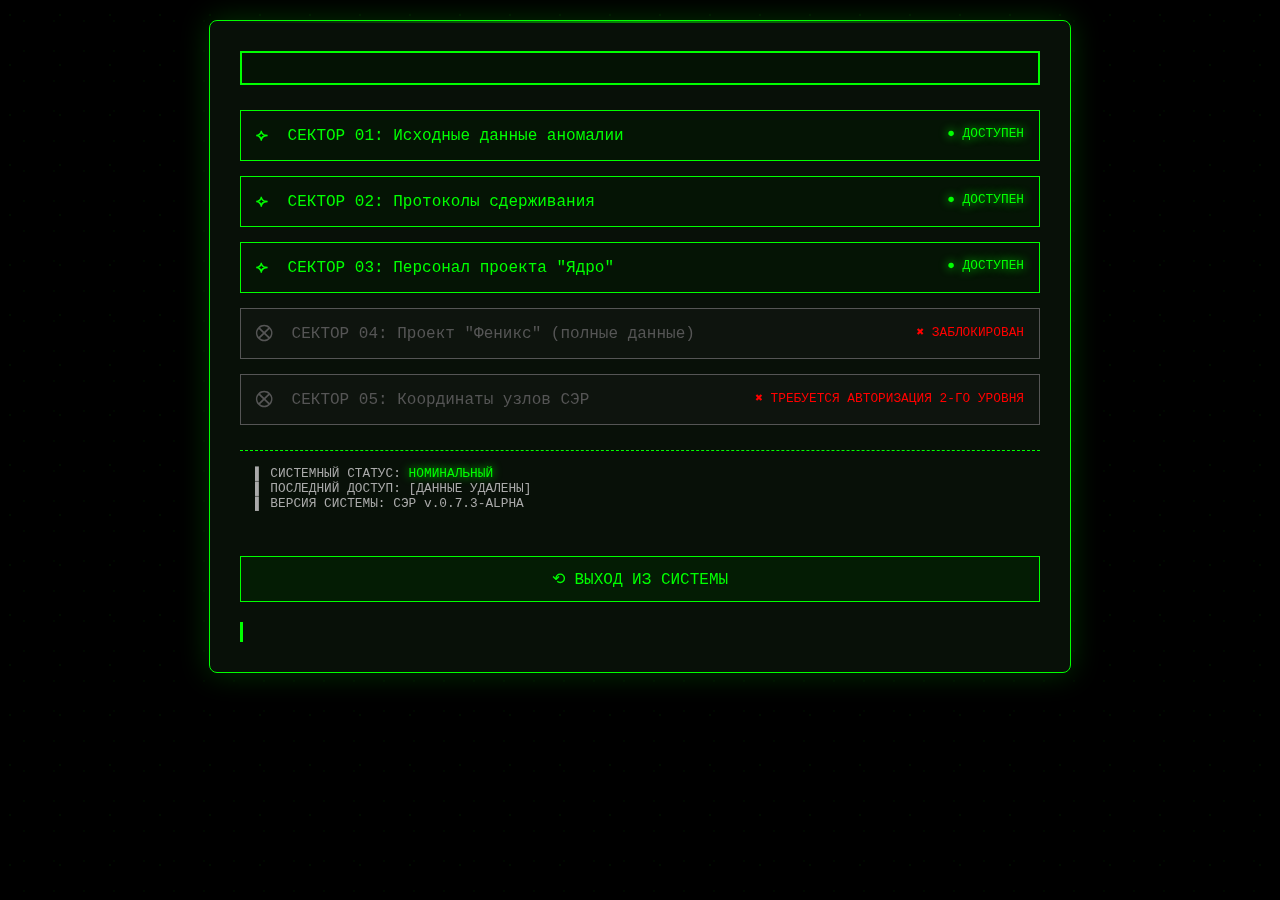
<file: nav_2.html>
<!DOCTYPE html>
<html lang="ru">
<head>
  <meta charset="UTF-8">
  <title>Навигация - СЭР Архив</title>
  <style>
    body {
      background-color: #000;
      color: #00ff00;
      font-family: 'Courier New', monospace;
      margin: 0;
      padding: 20px;
      overflow-x: hidden;
      background-image: 
        radial-gradient(circle at 20% 30%, rgba(0, 255, 0, 0.05) 1px, transparent 1px),
        radial-gradient(circle at 80% 70%, rgba(0, 255, 0, 0.03) 1px, transparent 1px);
      background-size: 50px 50px, 30px 30px;
    }

    .matrix-bg {
      position: fixed;
      top: 0;
      left: 0;
      width: 100%;
      height: 100%;
      pointer-events: none;
      opacity: 0.1;
      z-index: -1;
    }

    .navigation {
      max-width: 800px;
      margin: 0 auto;
      padding: 30px;
      border: 1px solid #00ff00;
      border-radius: 8px;
      position: relative;
      background: rgba(10, 20, 10, 0.8);
      box-shadow: 0 0 30px rgba(0, 255, 0, 0.2);
      backdrop-filter: blur(5px);
    }

    .scan-line {
      position: absolute;
      top: 0;
      left: 0;
      width: 100%;
      height: 2px;
      background: linear-gradient(90deg, transparent, #00ff00, transparent);
      animation: scan 3s linear infinite;
      opacity: 0.5;
    }

    @keyframes scan {
      0% { top: 0; }
      100% { top: 100%; }
    }

    .pulse-glow {
      animation: pulse 4s ease-in-out infinite;
    }

    @keyframes pulse {
      0%, 100% { box-shadow: 0 0 30px rgba(0, 255, 0, 0.2); }
      50% { box-shadow: 0 0 50px rgba(0, 255, 0, 0.4); }
    }

    .header-terminal {
      border: 2px solid #00ff00;
      padding: 15px;
      margin-bottom: 25px;
      position: relative;
      background: rgba(0, 20, 0, 0.5);
    }

    .corner-decoration {
      position: absolute;
      width: 15px;
      height: 15px;
      border: 1px solid #00ff00;
    }

    .corner-tl { top: -1px; left: -1px; border-right: none; border-bottom: none; }
    .corner-tr { top: -1px; right: -1px; border-left: none; border-bottom: none; }
    .corner-bl { bottom: -1px; left: -1px; border-right: none; border-top: none; }
    .corner-br { bottom: -1px; right: -1px; border-left: none; border-top: none; }

    .nav-grid {
      display: grid;
      gap: 15px;
      margin: 25px 0;
    }

    .nav-item {
      padding: 15px;
      border: 1px solid #00ff00;
      cursor: pointer;
      transition: all 0.3s ease;
      position: relative;
      background: rgba(0, 30, 0, 0.3);
    }

    .nav-item:hover {
      background: rgba(0, 60, 0, 0.5);
      transform: translateX(5px);
      box-shadow: 0 0 20px rgba(0, 255, 0, 0.3);
    }

    .nav-item.locked {
      color: #555;
      border-color: #555;
      cursor: not-allowed;
      background: rgba(30, 30, 30, 0.3);
    }

    .nav-item.locked:hover {
      transform: none;
      box-shadow: none;
      background: rgba(30, 30, 30, 0.3);
    }

    .nav-icon {
      margin-right: 10px;
      font-weight: bold;
    }

    .status {
      float: right;
      font-size: 0.8em;
      animation: status-pulse 2s infinite;
    }

    @keyframes status-pulse {
      0%, 100% { opacity: 1; }
      50% { opacity: 0.7; }
    }

    .available { color: #00ff00; text-shadow: 0 0 10px #00ff00; }
    .locked-status { color: #ff0000; }

    .system-data {
      margin-top: 25px;
      padding: 15px;
      border-top: 1px dashed #00ff00;
      font-size: 0.8em;
      color: #aaa;
    }

    .back-button {
      margin-top: 30px;
      padding: 12px 25px;
      text-align: center;
      border: 1px solid #00ff00;
      cursor: pointer;
      transition: all 0.3s;
      background: rgba(0, 40, 0, 0.5);
    }

    .back-button:hover {
      background: rgba(0, 80, 0, 0.7);
      box-shadow: 0 0 25px rgba(0, 255, 0, 0.4);
    }

    #statusMessage {
      margin-top: 20px;
      min-height: 20px;
      border-left: 3px solid #00ff00;
      padding-left: 15px;
    }

    .flicker {
      animation: flicker 0.1s infinite;
    }

    @keyframes flicker {
      0%, 100% { opacity: 1; }
      50% { opacity: 0.8; }
    }
  </style>
</head>
<body>
  <div class="matrix-bg" id="matrixBg"></div>
  
  <div class="navigation pulse-glow">
    <div class="scan-line"></div>
    
    <div class="header-terminal">
      <div class="corner-decoration corner-tl"></div>
      <div class="corner-decoration corner-tr"></div>
      <div class="corner-decoration corner-bl"></div>
      <div class="corner-decoration corner-br"></div>
      
      <div id="headerText"></div>
    </div>
    
    <div class="nav-grid">
      <div class="nav-item" onclick="navigateTo('архив1.html')">
        <span class="nav-icon">⟣</span>
        <span>СЕКТОР 01: Исходные данные аномалии</span>
        <span class="status available">● ДОСТУПЕН</span>
      </div>
      
      <div class="nav-item" onclick="navigateTo('архив2.html')">
        <span class="nav-icon">⟣</span>
        <span>СЕКТОР 02: Протоколы сдерживания</span>
        <span class="status available">● ДОСТУПЕН</span>
      </div>
      
      <div class="nav-item" onclick="navigateTo('архив3.html')">
        <span class="nav-icon">⟣</span>
        <span>СЕКТОР 03: Персонал проекта "Ядро"</span>
        <span class="status available">● ДОСТУПЕН</span>
      </div>
      
      <div class="nav-item locked">
        <span class="nav-icon">⛒</span>
        <span>СЕКТОР 04: Проект "Феникс" (полные данные)</span>
        <span class="status locked-status">✖ ЗАБЛОКИРОВАН</span>
      </div>
      
      <div class="nav-item locked">
        <span class="nav-icon">⛒</span>
        <span>СЕКТОР 05: Координаты узлов СЭР</span>
        <span class="status locked-status">✖ ТРЕБУЕТСЯ АВТОРИЗАЦИЯ 2-ГО УРОВНЯ</span>
      </div>
    </div>

    <div class="system-data">
      <div>▌ СИСТЕМНЫЙ СТАТУС: <span class="available">НОМИНАЛЬНЫЙ</span></div>
      <div>▌ ПОСЛЕДНИЙ ДОСТУП: [ДАННЫЕ УДАЛЕНЫ]</div>
      <div>▌ ВЕРСИЯ СИСТЕМЫ: СЭР v.0.7.3-ALPHA</div>
    </div>

    <div class="back-button" onclick="logout()">
      ⟲ ВЫХОД ИЗ СИСТЕМЫ
    </div>
    
    <div id="statusMessage"></div>
  </div>

  <script>
    // Создаем эффект падающего матричного кода на фоне
    function createMatrixEffect() {
      const bg = document.getElementById('matrixBg');
      const chars = '0101010101';
      let html = '';
      
      for (let i = 0; i < 50; i++) {
        const left = Math.random() * 100;
        const delay = Math.random() * 10;
        const duration = 5 + Math.random() * 10;
        const content = chars.charAt(Math.floor(Math.random() * chars.length));
        
        html += `<div style="position: absolute; left: ${left}%; top: -20px; animation: fall ${duration}s linear ${delay}s infinite; opacity: ${0.1 + Math.random() * 0.2};">${content}</div>`;
      }
      
      bg.innerHTML = html;
      
      const style = document.createElement('style');
      style.textContent = `
        @keyframes fall {
          0% { transform: translateY(-100px); opacity: 0; }
          5% { opacity: 0.7; }
          95% { opacity: 0.2; }
          100% { transform: translateY(100vh); opacity: 0; }
        }
      `;
      document.head.appendChild(style);
    }

    // Функция быстрой печати с эффектом мерцания
    function typeFast(element, text, callback) {
      let i = 0;
      element.innerHTML = '';
      const timer = setInterval(() => {
        if (i < text.length) {
          element.innerHTML += text.charAt(i);
          i++;
        } else {
          clearInterval(timer);
          // Добавляем мерцание после завершения текста
          element.classList.add('flicker');
          if (callback) setTimeout(callback, 500);
        }
      }, 15);
    }

    // Загрузка заголовка с системными сообщениями
    const headerText = document.getElementById('headerText');
    const headerMessages = [
      "> ИНИЦИАЛИЗАЦИЯ НАВИГАЦИОННОГО ИНТЕРФЕЙСА",
      "> СИСТЕМА АРХИВНОГО РАЗУМА (СЭР) v.0.7.3",
      "> ДОСТУП: УРОВЕНЬ 1 - ОГРАНИЧЕННЫЙ",
      "> ВЫБЕРИТЕ ЦЕЛЕВОЙ СЕКТОР ДЛЯ ДОСТУПА...",
      ""
    ];

    let currentHeader = 0;
    function showNextHeader() {
      if (currentHeader < headerMessages.length) {
        typeFast(headerText, headerMessages[currentHeader] + (currentHeader < headerMessages.length - 1 ? '' : ''), () => {
          currentHeader++;
          if (currentHeader < headerMessages.length) {
            setTimeout(showNextHeader, 300);
          }
        });
      }
    }

    // Инициализация при загрузке
    window.onload = function() {
      createMatrixEffect();
      setTimeout(showNextHeader, 1000);
      
      // Случайное мерцание элементов
      setInterval(() => {
        const items = document.querySelectorAll('.nav-item:not(.locked)');
        const randomItem = items[Math.floor(Math.random() * items.length)];
        if (randomItem) {
          randomItem.style.opacity = '0.7';
          setTimeout(() => { randomItem.style.opacity = '1'; }, 100);
        }
      }, 3000);
    };

    function navigateTo(page) {
      const msg = document.getElementById("statusMessage");
      typeFast(msg, "> ЗАПРОС ДОСТУПА К СЕКТОРУ...", () => {
        typeFast(msg, "> ПОДКЛЮЧЕНИЕ К АРХИВУ...", () => {
          setTimeout(() => { 
            window.location.href = page; 
          }, 1000);
        });
      });
    }
    
    function logout() {
      const msg = document.getElementById("statusMessage");
      typeFast(msg, "> ЗАВЕРШЕНИЕ СЕАНСА...", () => {
        typeFast(msg, "> СБРОС СОЕДИНЕНИЯ...", () => {
          setTimeout(() => { 
            window.location.href = "index.html"; 
          }, 800);
        });
      });
    }

    // Глобальная функция для возврата на навигацию
    window.returnToNavigation = function() {
      window.location.href = "nav_2.html";
    };
  </script>
</body>
</html>
</file>
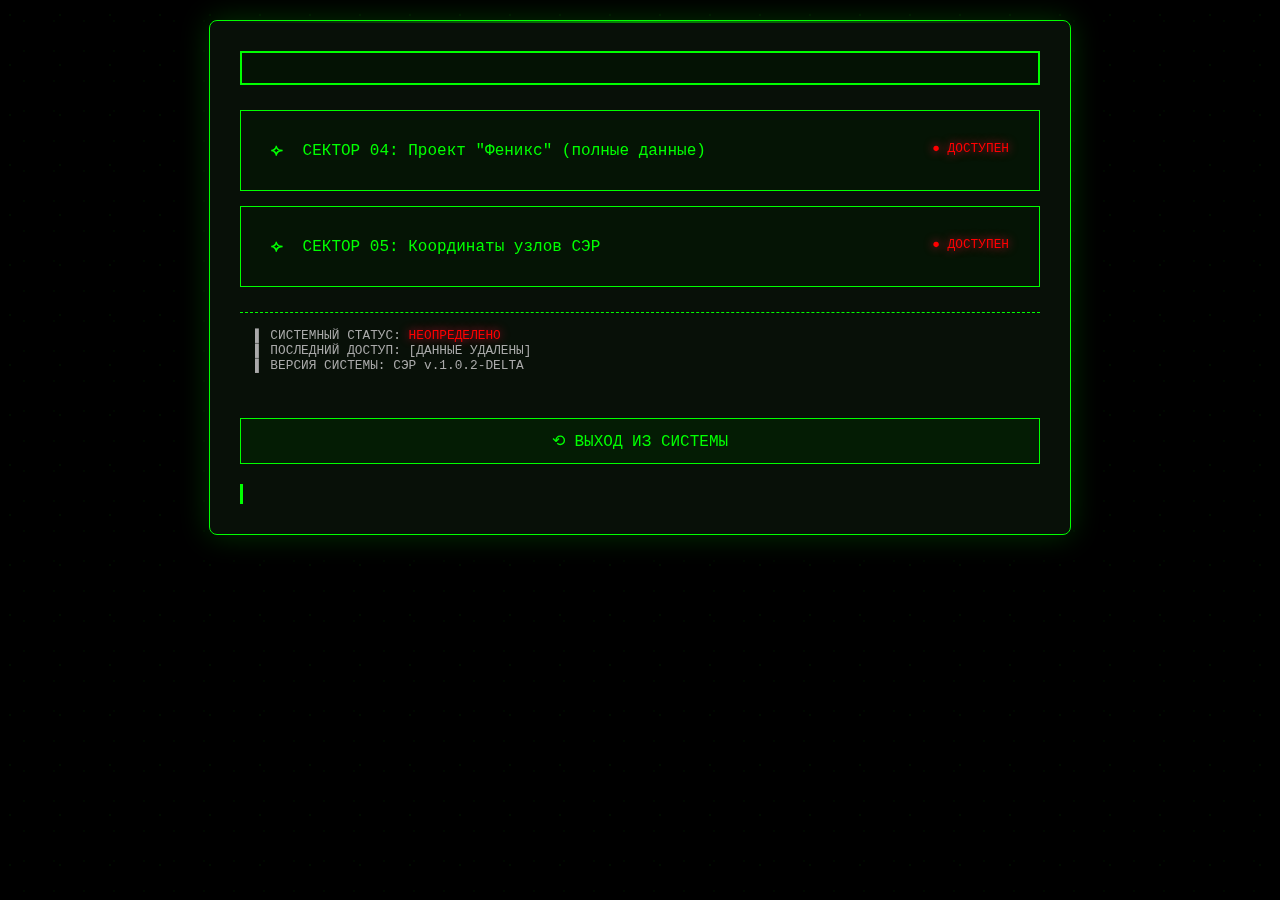
<file: nav_3.html>
<!DOCTYPE html>
<html lang="ru">
<head>
  <meta charset="UTF-8">
  <title>Навигация - СЭР Архив</title>
  <style>
    body {
      background-color: #000;
      color: #00ff00;
      font-family: 'Courier New', monospace;
      margin: 0;
      padding: 20px;
      overflow-x: hidden;
      background-image: 
        radial-gradient(circle at 20% 30%, rgba(0, 255, 0, 0.05) 1px, transparent 1px),
        radial-gradient(circle at 80% 70%, rgba(0, 255, 0, 0.03) 1px, transparent 1px);
      background-size: 50px 50px, 30px 30px;
    }

    .matrix-bg {
      position: fixed;
      top: 0;
      left: 0;
      width: 100%;
      height: 100%;
      pointer-events: none;
      opacity: 0.1;
      z-index: -1;
    }

    .navigation {
      max-width: 800px;
      margin: 0 auto;
      padding: 30px;
      border: 1px solid #00ff00;
      border-radius: 8px;
      position: relative;
      background: rgba(10, 20, 10, 0.8);
      box-shadow: 0 0 30px rgba(0, 255, 0, 0.2);
      backdrop-filter: blur(5px);
    }

    .scan-line {
      position: absolute;
      top: 0;
      left: 0;
      width: 100%;
      height: 2px;
      background: linear-gradient(90deg, transparent, #00ff00, transparent);
      animation: scan 3s linear infinite;
      opacity: 0.5;
    }

    @keyframes scan {
      0% { top: 0; }
      100% { top: 100%; }
    }

    .pulse-glow {
      animation: pulse 4s ease-in-out infinite;
    }

    @keyframes pulse {
      0%, 100% { box-shadow: 0 0 30px rgba(0, 255, 0, 0.2); }
      50% { box-shadow: 0 0 50px rgba(0, 255, 0, 0.4); }
    }

    .header-terminal {
      border: 2px solid #00ff00;
      padding: 15px;
      margin-bottom: 25px;
      position: relative;
      background: rgba(0, 20, 0, 0.5);
    }

    .corner-decoration {
      position: absolute;
      width: 15px;
      height: 15px;
      border: 1px solid #00ff00;
    }

    .corner-tl { top: -1px; left: -1px; border-right: none; border-bottom: none; }
    .corner-tr { top: -1px; right: -1px; border-left: none; border-bottom: none; }
    .corner-bl { bottom: -1px; left: -1px; border-right: none; border-top: none; }
    .corner-br { bottom: -1px; right: -1px; border-left: none; border-top: none; }

    .nav-grid {
      display: grid;
      gap: 15px;
      margin: 25px 0;
    }

    .nav-item {
      padding: 30px;
      border: 1px solid #00ff00;
      cursor: pointer;
      transition: all 0.3s ease;
      position: relative;
      background: rgba(0, 30, 0, 0.3);
    }

    .nav-item:hover {
      background: rgba(0, 60, 0, 0.5);
      transform: translateX(5px);
      box-shadow: 0 0 20px rgba(0, 255, 0, 0.3);
    }

    .nav-item.locked {
      color: #555;
      border-color: #555;
      cursor: not-allowed;
      background: rgba(30, 30, 30, 0.3);
    }

    .nav-item.locked:hover {
      transform: none;
      box-shadow: none;
      background: rgba(30, 30, 30, 0.3);
    }

    .nav-icon {
      margin-right: 10px;
      font-weight: bold;
    }

    .status {
      float: right;
      font-size: 0.8em;
      animation: status-pulse 2s infinite;
    }

    @keyframes status-pulse {
      0%, 100% { opacity: 1; }
      50% { opacity: 0.7; }
    }

    .available { color: #FF0000; text-shadow: 0 0 10px #DC143C; }
    .locked-status { color: #00ff00; }

    .system-data {
      margin-top: 25px;
      padding: 15px;
      border-top: 1px dashed #00ff00;
      font-size: 0.8em;
      color: #aaa;
    }

    .back-button {
      margin-top: 30px;
      padding: 12px 25px;
      text-align: center;
      border: 1px solid #00ff00;
      cursor: pointer;
      transition: all 0.3s;
      background: rgba(0, 40, 0, 0.5);
    }

    .back-button:hover {
      background: rgba(0, 80, 0, 0.7);
      box-shadow: 0 0 25px rgba(0, 255, 0, 0.4);
    }

    #statusMessage {
      margin-top: 20px;
      min-height: 20px;
      border-left: 3px solid #00ff00;
      padding-left: 15px;
    }

    .flicker {
      animation: flicker 0.1s infinite;
    }

    @keyframes flicker {
      0%, 100% { opacity: 1; }
      50% { opacity: 0.8; }
    }
  </style>
</head>
<body>
  <div class="matrix-bg" id="matrixBg"></div>
  
  <div class="navigation pulse-glow">
    <div class="scan-line"></div>
    
    <div class="header-terminal">
      <div class="corner-decoration corner-tl"></div>
      <div class="corner-decoration corner-tr"></div>
      <div class="corner-decoration corner-bl"></div>
      <div class="corner-decoration corner-br"></div>
      
      <div id="headerText"></div>
    </div>
    
    <div class="nav-grid">
        <div class="nav-item" onclick="navigateTo('архив4.html')">
        <span class="nav-icon">⟣</span>
        <span>СЕКТОР 04: Проект "Феникс" (полные данные)</span>
        <span class="status available">● ДОСТУПЕН</span>
      </div>
      
      <div class="nav-item" onclick="navigateTo('архив5.html')">
        <span class="nav-icon">⟣</span>
        <span>СЕКТОР 05: Координаты узлов СЭР</span>
        <span class="status available">● ДОСТУПЕН</span>
      </div>
    </div>

    <div class="system-data">
      <div>▌ СИСТЕМНЫЙ СТАТУС: <span class="available">НЕОПРЕДЕЛЕНО</span></div>
      <div>▌ ПОСЛЕДНИЙ ДОСТУП: [ДАННЫЕ УДАЛЕНЫ]</div>
      <div>▌ ВЕРСИЯ СИСТЕМЫ: СЭР v.1.0.2-DELTA</div>
    </div>

    <div class="back-button" onclick="logout()">
      ⟲ ВЫХОД ИЗ СИСТЕМЫ
    </div>
    
    <div id="statusMessage"></div>
  </div>

  <script>
    // Создаем эффект падающего матричного кода на фоне
    function createMatrixEffect() {
      const bg = document.getElementById('matrixBg');
      const chars = '0101010101';
      let html = '';
      
      for (let i = 0; i < 50; i++) {
        const left = Math.random() * 100;
        const delay = Math.random() * 10;
        const duration = 5 + Math.random() * 10;
        const content = chars.charAt(Math.floor(Math.random() * chars.length));
        
        html += `<div style="position: absolute; left: ${left}%; top: -20px; animation: fall ${duration}s linear ${delay}s infinite; opacity: ${0.1 + Math.random() * 0.2};">${content}</div>`;
      }
      
      bg.innerHTML = html;
      
      const style = document.createElement('style');
      style.textContent = `
        @keyframes fall {
          0% { transform: translateY(-100px); opacity: 0; }
          5% { opacity: 0.7; }
          95% { opacity: 0.2; }
          100% { transform: translateY(100vh); opacity: 0; }
        }
      `;
      document.head.appendChild(style);
    }

    // Функция быстрой печати с эффектом мерцания
    function typeFast(element, text, callback) {
      let i = 0;
      element.innerHTML = '';
      const timer = setInterval(() => {
        if (i < text.length) {
          element.innerHTML += text.charAt(i);
          i++;
        } else {
          clearInterval(timer);
          // Добавляем мерцание после завершения текста
          element.classList.add('flicker');
          if (callback) setTimeout(callback, 500);
        }
      }, 15);
    }

    // Загрузка заголовка с системными сообщениями
    const headerText = document.getElementById('headerText');
    const headerMessages = [
      "> ИНИЦИАЛИЗАЦИЯ НАВИГАЦИОННОГО ИНТЕРФЕЙСА",
      "> СИСТЕМА АРХИВНОГО РАЗУМА (СЭР) v.0.7.3",
      "> ДОСТУП: УРОВЕНЬ - МАКСИМАЛЬНЫЙ",
      "> ВЫБЕРИТЕ ЦЕЛЕВОЙ СЕКТОР ДЛЯ ДОСТУПА...",
      ""
    ];

    let currentHeader = 0;
    function showNextHeader() {
      if (currentHeader < headerMessages.length) {
        typeFast(headerText, headerMessages[currentHeader] + (currentHeader < headerMessages.length - 1 ? '' : ''), () => {
          currentHeader++;
          if (currentHeader < headerMessages.length) {
            setTimeout(showNextHeader, 300);
          }
        });
      }
    }

    // Инициализация при загрузке
    window.onload = function() {
      createMatrixEffect();
      setTimeout(showNextHeader, 1000);
      
      // Случайное мерцание элементов
      setInterval(() => {
        const items = document.querySelectorAll('.nav-item:not(.locked)');
        const randomItem = items[Math.floor(Math.random() * items.length)];
        if (randomItem) {
          randomItem.style.opacity = '0.7';
          setTimeout(() => { randomItem.style.opacity = '1'; }, 100);
        }
      }, 3000);
    };

    function navigateTo(page) {
      const msg = document.getElementById("statusMessage");
      typeFast(msg, "> ЗАПРОС ДОСТУПА К СЕКТОРУ...", () => {
        typeFast(msg, "> ПОДКЛЮЧЕНИЕ К АРХИВУ...", () => {
          setTimeout(() => { 
            window.location.href = page; 
          }, 1000);
        });
      });
    }
    
    function logout() {
      const msg = document.getElementById("statusMessage");
      typeFast(msg, "> ЗАВЕРШЕНИЕ СЕАНСА...", () => {
        typeFast(msg, "> СБРОС СОЕДИНЕНИЯ...", () => {
          setTimeout(() => { 
            window.location.href = "index.html"; 
          }, 800);
        });
      });
    }

    // Глобальная функция для возврата на навигацию
    window.returnToNavigation = function() {
      window.location.href = "nav_2.html";
    };
  </script>
</body>
</html>
</file>
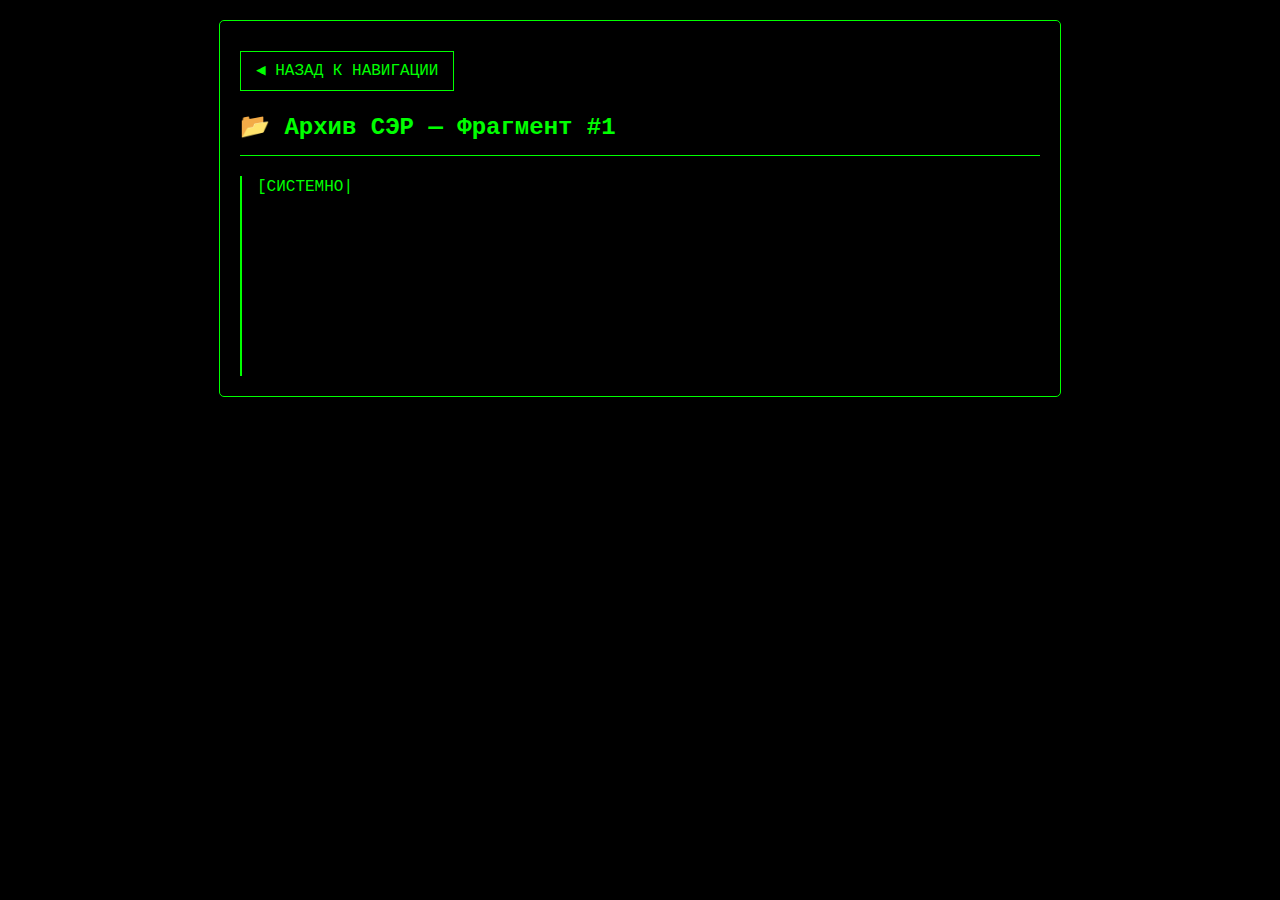
<file: архив1.html>
<!DOCTYPE html>
<html lang="ru">
<head>
  <meta charset="UTF-8">
  <title>Архив СЭР — Фрагмент #2</title>
  <style>
    body {
      background-color: #000;
      color: #00ff00;
      font-family: 'Courier New', monospace;
      margin: 0;
      padding: 20px;
      line-height: 1.4;
    }
    .archive-container {
      max-width: 800px;
      margin: 0 auto;
      padding: 20px;
      border: 1px solid #00ff00;
      border-radius: 5px;
      position: relative;
    }
    .back-button {
      margin: 10px 0 20px 0;
      padding: 8px 15px;
      border: 1px solid #00ff00;
      cursor: pointer;
      display: inline-block;
      transition: all 0.3s;
    }
    .back-button:hover {
      background-color: #003300;
      padding-left: 20px;
    }
    h2 {
      border-bottom: 1px solid #00ff00;
      padding-bottom: 10px;
      margin-top: 0;
    }
    #output {
      white-space: pre-wrap;
      min-height: 200px;
      border-left: 2px solid #00ff00;
      padding-left: 15px;
      margin-top: 20px;
    }
    .cursor {
      animation: blink 1s infinite;
    }
    @keyframes blink {
      0%, 100% { opacity: 1; }
      50% { opacity: 0; }
    }
  </style>
</head>
<body>
  <div class="archive-container">
    <div class="back-button" onclick="returnToNavigation()">◀ НАЗАД К НАВИГАЦИИ</div>
    
    <h2>📂 Архив СЭР — Фрагмент #1</h2>
    
    <div id="output"></div>
  </div>

  <script>
    const text = `[СИСТЕМНОЕ СООБЩЕНИЕ]  
Статус архива: повреждено. Попытка реконструкции…  
Высокоразвитая раса Аэтрионов процветала, используя технологии, основанные на управлении самой реальностью.  
Города-сферы, висящие в небе. Машины, переписывающие законы физики.  
Это был апогей цивилизации…  

[ФРАГМЕНТ 1 ЗАВЕРШЁН] 

    p.s. кто бы мог подумать, что имя, приходящее к странному бездомному, что должен даже трактирщику, станет ключом к данным... 
`;

    let i = 0;
    let outputElement = document.getElementById("output");
    
    function typeWriter() {
      if (i < text.length) {
        // Добавляем символ и мигающий курсор
        outputElement.innerHTML = text.substring(0, i + 1) + '<span class="cursor">|</span>';
        i++;
        setTimeout(typeWriter, 20); // Увеличена скорость (было 30)
      } else {
        // Убираем курсор после завершения печати
        outputElement.innerHTML = text;
        
      
      }
    }
    
    function returnToNavigation() {
      outputElement.innerHTML = '> Возврат к навигационной панели...';
      setTimeout(() => { 
        window.location.href = "nav_2.html"; 
      }, 800);
    }

    // Запускаем печать после загрузки страницы
    window.onload = function() {
      setTimeout(typeWriter, 500);
    };

    // Добавляем возможность быстрого возврата по клавише Escape
    document.addEventListener('keydown', function(e) {
      if (e.key === 'Escape') {
        returnToNavigation();
      }
    });
  </script>
</body>
</html>
</file>
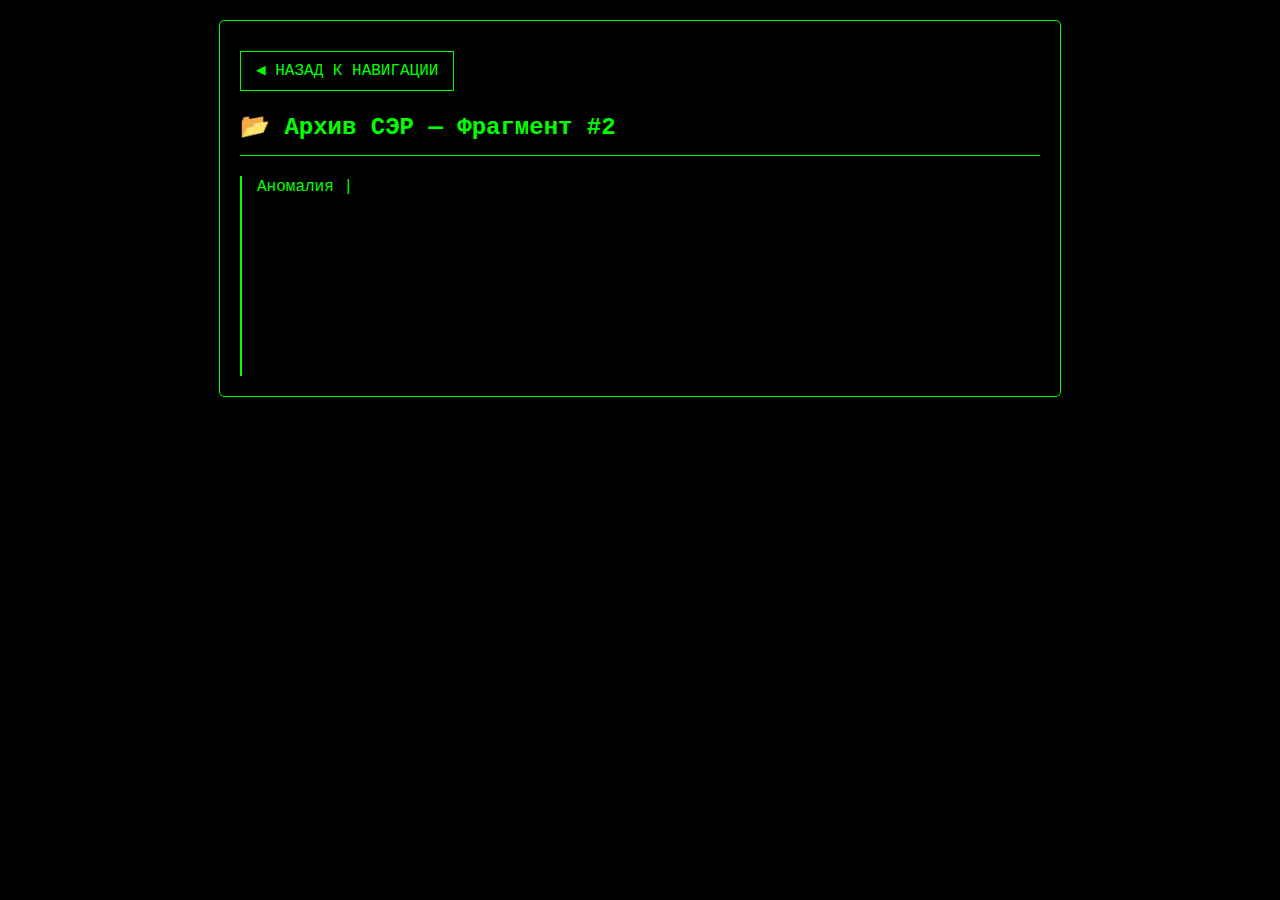
<file: архив2.html>
<!DOCTYPE html>
<html lang="ru">
<head>
  <meta charset="UTF-8">
  <title>Архив СЭР — Фрагмент #2</title>
  <style>
    body {
      background-color: #000;
      color: #00ff00;
      font-family: 'Courier New', monospace;
      margin: 0;
      padding: 20px;
      line-height: 1.4;
    }
    .archive-container {
      max-width: 800px;
      margin: 0 auto;
      padding: 20px;
      border: 1px solid #00ff00;
      border-radius: 5px;
      position: relative;
    }
    .back-button {
      margin: 10px 0 20px 0;
      padding: 8px 15px;
      border: 1px solid #00ff00;
      cursor: pointer;
      display: inline-block;
      transition: all 0.3s;
    }
    .back-button:hover {
      background-color: #003300;
      padding-left: 20px;
    }
    h2 {
      border-bottom: 1px solid #00ff00;
      padding-bottom: 10px;
      margin-top: 0;
    }
    #output {
      white-space: pre-wrap;
      min-height: 200px;
      border-left: 2px solid #00ff00;
      padding-left: 15px;
      margin-top: 20px;
    }
    .cursor {
      animation: blink 1s infinite;
    }
    @keyframes blink {
      0%, 100% { opacity: 1; }
      50% { opacity: 0; }
    }
  </style>
</head>
<body>
  <div class="archive-container">
    <div class="back-button" onclick="returnToNavigation()">◀ НАЗАД К НАВИГАЦИИ</div>
    
    <h2>📂 Архив СЭР — Фрагмент #2</h2>
    
    <div id="output"></div>
  </div>

  <script>
    const text = `Аномалия возникла внезапно — пространственно-энергетический разрыв.  
Она не имела злого намерения, но её природа разрушала всё.  

Аэтрионы построили СЭР — Сферу Энергетического Регулирования,  
способную удержать Аномалию в стазисе.  

Однако цена оказалась непосильной: СЭР требовал невозможного источника энергии…  

[ФРАГМЕНТ 2 ЗАВЕРШЁН]  
`;

    let i = 0;
    let outputElement = document.getElementById("output");
    
    function typeWriter() {
      if (i < text.length) {
        // Добавляем символ и мигающий курсор
        outputElement.innerHTML = text.substring(0, i + 1) + '<span class="cursor">|</span>';
        i++;
        setTimeout(typeWriter, 20); // Увеличена скорость (было 30)
      } else {
        // Убираем курсор после завершения печати
        outputElement.innerHTML = text;
        
        
      }
    }
    
    function returnToNavigation() {
      outputElement.innerHTML = '> Возврат к навигационной панели...';
      setTimeout(() => { 
        window.location.href = "nav_2.html"; 
      }, 800);
    }

    // Запускаем печать после загрузки страницы
    window.onload = function() {
      setTimeout(typeWriter, 500);
    };

    // Добавляем возможность быстрого возврата по клавише Escape
    document.addEventListener('keydown', function(e) {
      if (e.key === 'Escape') {
        returnToNavigation();
      }
    });
  </script>
</body>
</html>
</file>
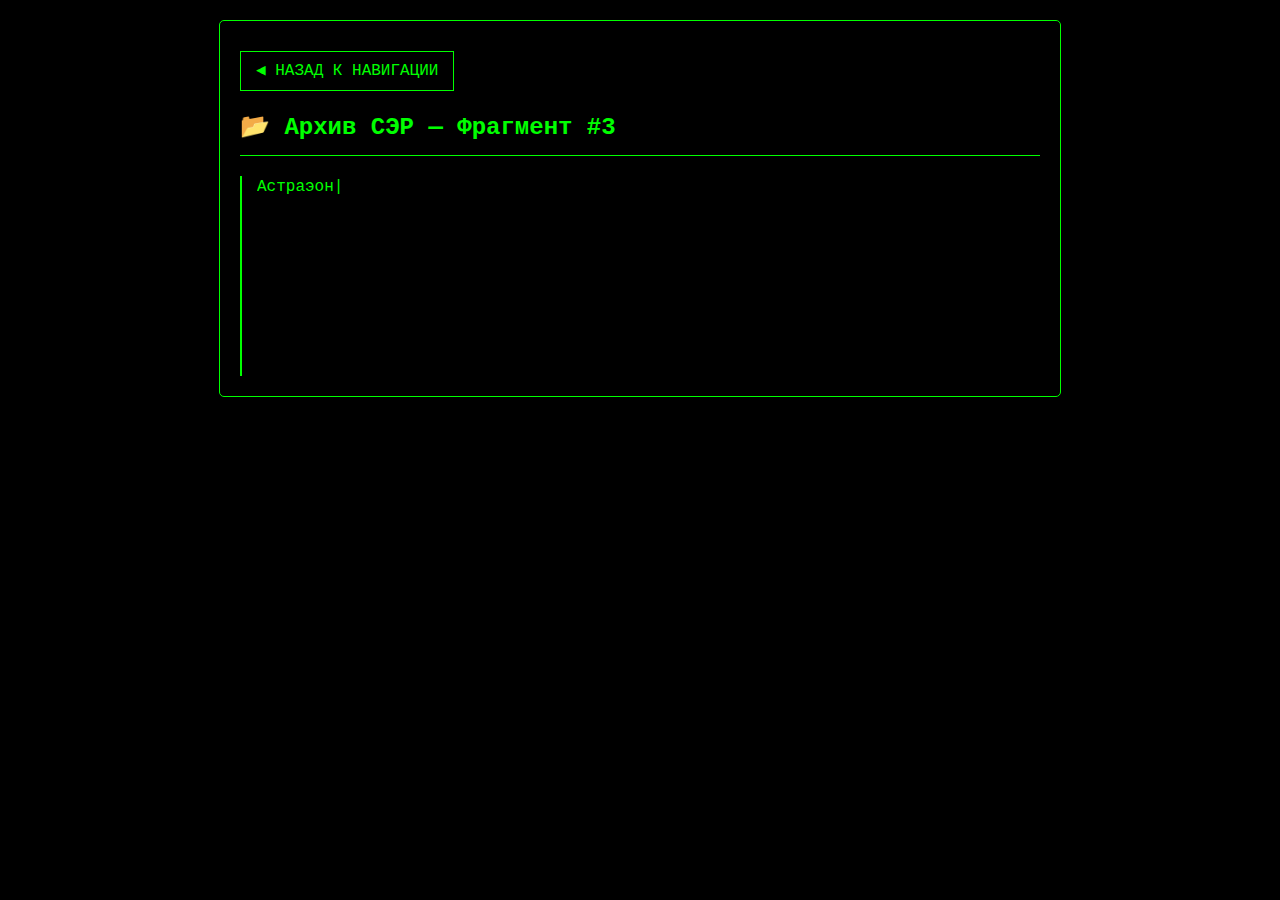
<file: архив3.html>
<!DOCTYPE html>
<html lang="ru">
<head>
  <meta charset="UTF-8">
  <title>Архив СЭР — Фрагмент #2</title>
  <style>
    body {
      background-color: #000;
      color: #00ff00;
      font-family: 'Courier New', monospace;
      margin: 0;
      padding: 20px;
      line-height: 1.4;
    }
    .archive-container {
      max-width: 800px;
      margin: 0 auto;
      padding: 20px;
      border: 1px solid #00ff00;
      border-radius: 5px;
      position: relative;
    }
    .back-button {
      margin: 10px 0 20px 0;
      padding: 8px 15px;
      border: 1px solid #00ff00;
      cursor: pointer;
      display: inline-block;
      transition: all 0.3s;
    }
    .back-button:hover {
      background-color: #003300;
      padding-left: 20px;
    }
    h2 {
      border-bottom: 1px solid #00ff00;
      padding-bottom: 10px;
      margin-top: 0;
    }
    #output {
      white-space: pre-wrap;
      min-height: 200px;
      border-left: 2px solid #00ff00;
      padding-left: 15px;
      margin-top: 20px;
    }
    .cursor {
      animation: blink 1s infinite;
    }
    @keyframes blink {
      0%, 100% { opacity: 1; }
      50% { opacity: 0; }
    }
  </style>
</head>
<body>
  <div class="archive-container">
    <div class="back-button" onclick="returnToNavigation()">◀ НАЗАД К НАВИГАЦИИ</div>
    
    <h2>📂 Архив СЭР — Фрагмент #3</h2>
    
    <div id="output"></div>
  </div>

  <script>
    const text = `Астраэон, величайший герой Аэтрионов, добровольно связал себя с Троном.  
Он стал живой батареей, удерживающей СЭР веками.  
Его жизнь и сущность угасали медленно, но неотвратимо.  

СЭР держал оборону, но щит трещал.  
Научные советы пришли к выводу: конец неизбежен.  

[ФРАГМЕНТ 3 ЗАВЕРШЁН]  


    p.s.s. теперь у нас не осталось ничего, кроме наших знаний. Осталось лишь воскрикнуть "Наука_защитит"...
`;

    let i = 0;
    let outputElement = document.getElementById("output");
    
    function typeWriter() {
      if (i < text.length) {
        // Добавляем символ и мигающий курсор
        outputElement.innerHTML = text.substring(0, i + 1) + '<span class="cursor">|</span>';
        i++;
        setTimeout(typeWriter, 20); // Увеличена скорость (было 30)
      } else {
        // Убираем курсор после завершения печати
        outputElement.innerHTML = text;
        
       
        
      }
    }
    
    function returnToNavigation() {
      outputElement.innerHTML = '> Возврат к навигационной панели...';
      setTimeout(() => { 
        window.location.href = "nav_2.html"; 
      }, 800);
    }

    // Запускаем печать после загрузки страницы
    window.onload = function() {
      setTimeout(typeWriter, 500);
    };

    // Добавляем возможность быстрого возврата по клавише Escape
    document.addEventListener('keydown', function(e) {
      if (e.key === 'Escape') {
        returnToNavigation();
      }
    });
  </script>
</body>
</html>
</file>
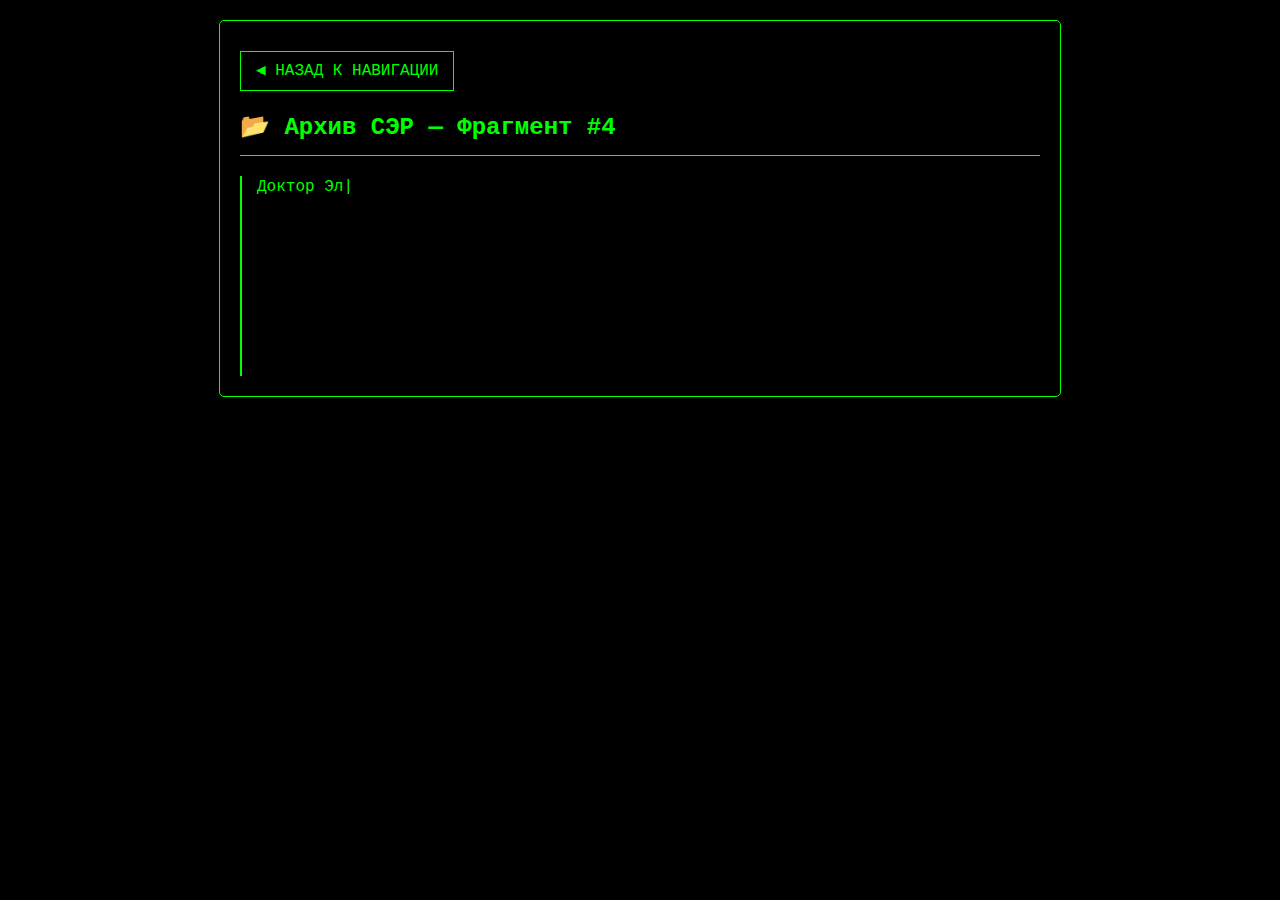
<file: архив4.html>
<!DOCTYPE html>
<html lang="ru">
<head>
  <meta charset="UTF-8">
  <title>Архив СЭР — Фрагмент #2</title>
  <style>
    body {
      background-color: #000;
      color: #00ff00;
      font-family: 'Courier New', monospace;
      margin: 0;
      padding: 20px;
      line-height: 1.4;
    }
    .archive-container {
      max-width: 800px;
      margin: 0 auto;
      padding: 20px;
      border: 1px solid #00ff00;
      border-radius: 5px;
      position: relative;
    }
    .back-button {
      margin: 10px 0 20px 0;
      padding: 8px 15px;
      border: 1px solid #00ff00;
      cursor: pointer;
      display: inline-block;
      transition: all 0.3s;
    }
    .back-button:hover {
      background-color: #003300;
      padding-left: 20px;
    }
    h2 {
      border-bottom: 1px solid #00ff00;
      padding-bottom: 10px;
      margin-top: 0;
    }
    #output {
      white-space: pre-wrap;
      min-height: 200px;
      border-left: 2px solid #00ff00;
      padding-left: 15px;
      margin-top: 20px;
    }
    .cursor {
      animation: blink 1s infinite;
    }
    @keyframes blink {
      0%, 100% { opacity: 1; }
      50% { opacity: 0; }
    }
  </style>
</head>
<body>
  <div class="archive-container">
    <div class="back-button" onclick="returnToNavigation()">◀ НАЗАД К НАВИГАЦИИ</div>
    
    <h2>📂 Архив СЭР — Фрагмент #4</h2>
    
    <div id="output"></div>
  </div>

  <script>
    const text = `Доктор Элис Рид и её коллеги запустили Проект «Феникс».  
Сознание Астраэона было извлечено и заключено в кристалл-носитель.  

Тело погибло. Кристалл был катапультирован на поверхность планеты.  

СЭР остался без хозяина. Он впал в автономный режим и начал  
питаться реальностью, чтобы продолжить удерживать Аномалию…  

[АРХИВНЫЙ ФРАГМЕНТ ЗАВЕРШЁН]  
`;

    let i = 0;
    let outputElement = document.getElementById("output");
    
    function typeWriter() {
      if (i < text.length) {
        // Добавляем символ и мигающий курсор
        outputElement.innerHTML = text.substring(0, i + 1) + '<span class="cursor">|</span>';
        i++;
        setTimeout(typeWriter, 20); // Увеличена скорость (было 30)
      } else {
        // Убираем курсор после завершения печати
        outputElement.innerHTML = text;
        
        
      }
    }
    
    function returnToNavigation() {
      outputElement.innerHTML = '> Возврат к навигационной панели...';
      setTimeout(() => { 
        window.location.href = "nav_3.html"; 
      }, 800);
    }

    // Запускаем печать после загрузки страницы
    window.onload = function() {
      setTimeout(typeWriter, 500);
    };

    // Добавляем возможность быстрого возврата по клавише Escape
    document.addEventListener('keydown', function(e) {
      if (e.key === 'Escape') {
        returnToNavigation();
      }
    });
  </script>
</body>
</html>
</file>
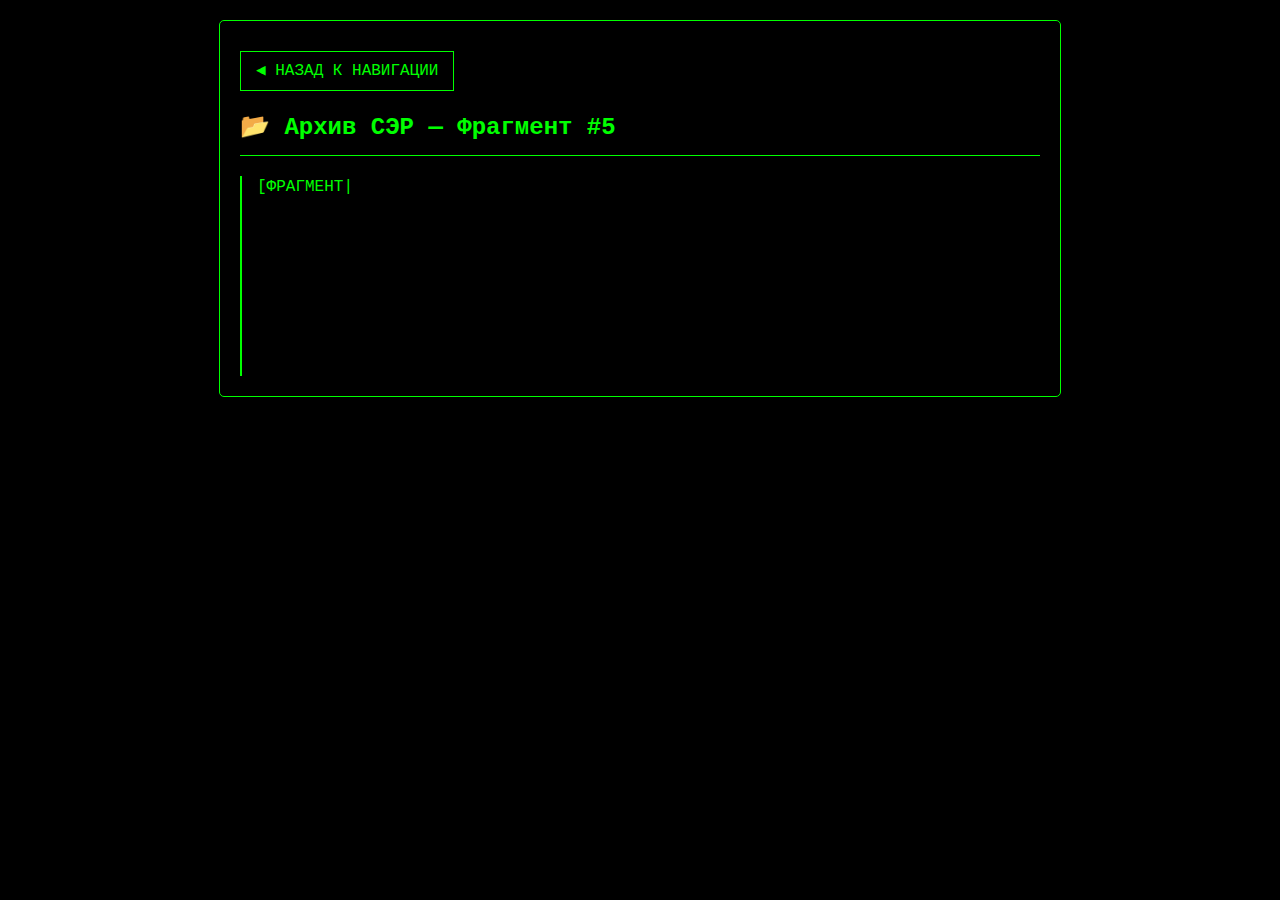
<file: архив5.html>
<!DOCTYPE html>
<html lang="ru">
<head>
  <meta charset="UTF-8">
  <title>Архив СЭР — Фрагмент #5</title>
  <style>
    body {
      background-color: #000;
      color: #00ff00;
      font-family: 'Courier New', monospace;
      margin: 0;
      padding: 20px;
      line-height: 1.4;
    }
    .archive-container {
      max-width: 800px;
      margin: 0 auto;
      padding: 20px;
      border: 1px solid #00ff00;
      border-radius: 5px;
      position: relative;
    }
    .back-button {
      margin: 10px 0 20px 0;
      padding: 8px 15px;
      border: 1px solid #00ff00;
      cursor: pointer;
      display: inline-block;
      transition: all 0.3s;
    }
    .back-button:hover {
      background-color: #003300;
      padding-left: 20px;
    }
    h2 {
      border-bottom: 1px solid #00ff00;
      padding-bottom: 10px;
      margin-top: 0;
    }
    #output {
      white-space: pre-wrap;
      min-height: 200px;
      border-left: 2px solid #00ff00;
      padding-left: 15px;
      margin-top: 20px;
    }
    .cursor {
      animation: blink 1s infinite;
    }
    @keyframes blink {
      0%, 100% { opacity: 1; }
      50% { opacity: 0; }
    }
    .photos {
      margin-top: 30px;
      display: flex;
      flex-direction: column;
      gap: 20px;
    }
    .photo-item {
      text-align: center;
    }
    .photo-item img {
      max-width: 100%;
      border: 1px solid #00ff00;
      border-radius: 5px;
    }
    .photo-caption {
      margin-top: 8px;
      font-size: 14px;
      color: #00ff00;
    }
  </style>
</head>
<body>
  <div class="archive-container">
    <div class="back-button" onclick="returnToNavigation()">◀ НАЗАД К НАВИГАЦИИ</div>
    
    <h2>📂 Архив СЭР — Фрагмент #5</h2>
    
    <div id="output"></div>
    
    <!-- Фото появятся после печати -->
    <div class="photos" id="photos" style="display: none;">
      <div class="photo-item">
        <img src="1.jpg" alt="Узел A1">
        <div class="photo-caption">Узел A1 — Центральный концентратор</div>
      </div>
      <div class="photo-item">
        <img src="2.jpg" alt="Узел B7">
        <div class="photo-caption">Узел B7 — Южный кластер</div>
      </div>
      <div class="photo-item">
        <img src="3.jpg" alt="Узел C3">
        <div class="photo-caption">Узел C3 — Северный энергетический узел</div>
      </div>
      <div class="photo-item">
        <img src="4.jpg" alt="Узел D9">
        <div class="photo-caption">Узел D9 — Повреждённый сектор</div>
      </div>
    </div>
  </div>

  <script>
    const text = `[ФРАГМЕНТ 5 — КООРДИНАТЫ УЗЛОВ СЭР]
Идентификатор документа: SIR-ARCH-V5  
Дата архивирования: 3741 г. по календарю Аэтрионов  
Класс доступа: TOP SECRET / АРХИВНЫЙ

--- НАЧАЛО ЗАПИСИ ---

СЭР распределён по планете с целью сдерживания Аномалии.  
Каждый узел представляет собой концентратор энергетических потоков,  
способный стабилизировать локальное пространство. При выведении из строя одного из узлов, его нагрузка автоматически перераспределяется на рабочие узлы.

Ниже приведены координаты активных узлов (в системе глобальных сетевых точек):

  1. Узел А1 — 124.57°E, -3.14°N  
     Состояние: ONLINE  
     Погрешность синхронизации: ±0.03

  2. Узел B7 — 67.21°W, 12.11°S  
     Состояние: ONLINE  
     Погрешность синхронизации: ±0.05

  3. Узел C3 — 150.00°E, 45.67°N  
     Состояние: ONLINE  
     Погрешность синхронизации: ±0.02

  4. Узел D9 — 12.34°E, -22.22°S  
     Состояние: OFFLINE / в восстановлении  
     Погрешность синхронизации: недоступна

  5. Узел E5 — 9█.██°W, █.██S°  
     Состояние: OFFLINE / связь потеряна   
     Погрешность синхронизации: ±50.01

Все узлы связаны квантовой подписью Астраэона. Любое вмешательство  
или неправильная активация может привести к разрыву синхронизации  
и местному «сингулярному всплеску». Запись предназначена для  
доступа только авторизованных архивистов.

    [АРХИВНЫЙ ФРАГМЕНТ ЗАВЕРШЁН]
`;

    let i = 0;
    let outputElement = document.getElementById("output");
    let photosElement = document.getElementById("photos");
    
    function typeWriter() {
      if (i < text.length) {
        outputElement.innerHTML = text.substring(0, i + 1) + '<span class="cursor">|</span>';
        i++;
        setTimeout(typeWriter, 20); 
      } else {
        outputElement.innerHTML = text;
        // Показываем фото после окончания печати
        photosElement.style.display = "flex";
      }
    }
    
    function returnToNavigation() {
      outputElement.innerHTML = '> Возврат к навигационной панели...';
      setTimeout(() => { 
        window.location.href = "nav_3.html"; 
      }, 800);
    }

    window.onload = function() {
      setTimeout(typeWriter, 500);
    };

    document.addEventListener('keydown', function(e) {
      if (e.key === 'Escape') {
        returnToNavigation();
      }
    });
  </script>
</body>
</html>
</file>
